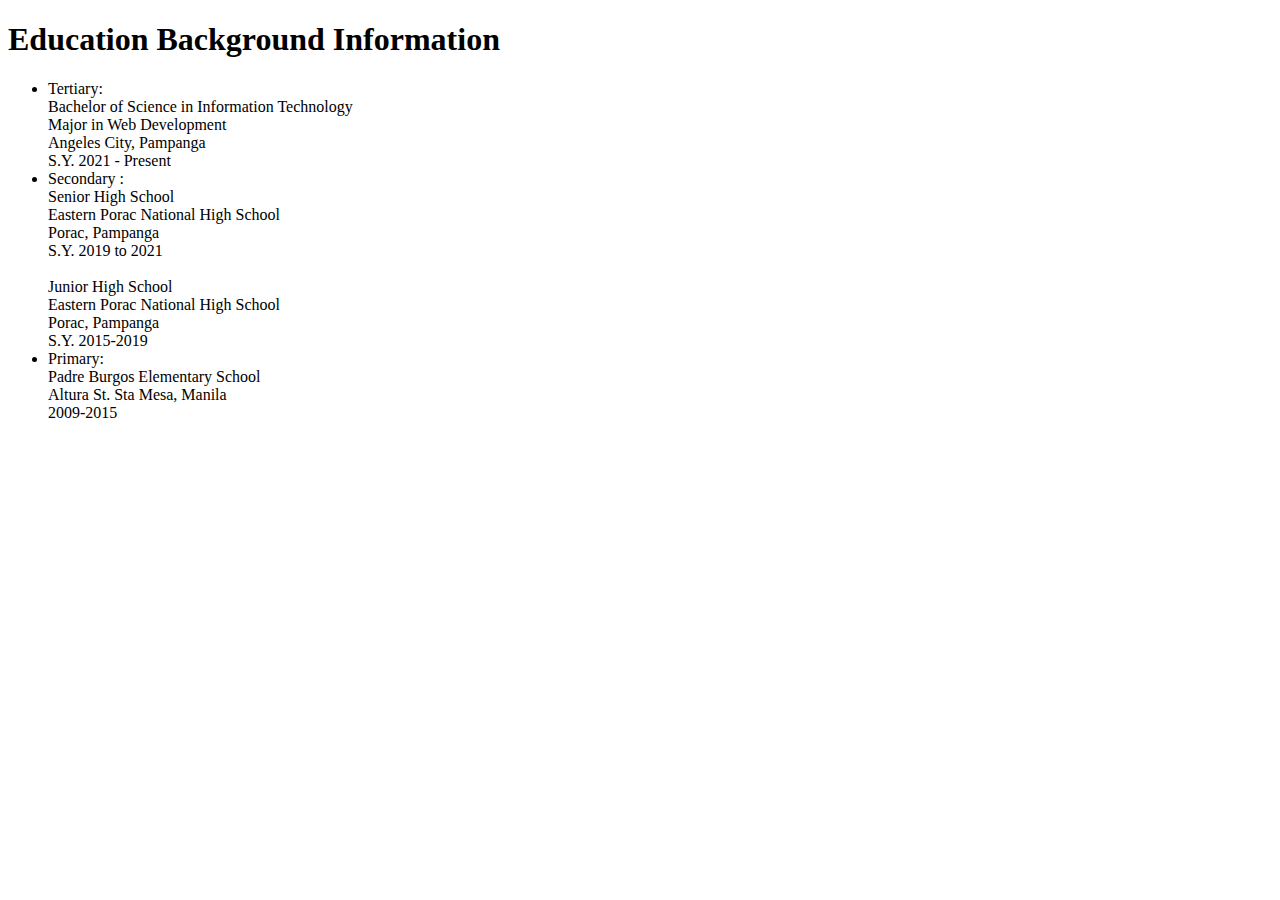
<file: src/app/education/education.component.html>
<!DOCTYPE html>
<html lang="en">
<head>
    <meta charset="UTF-8">
    <meta name="viewport" content="width=device-width, initial-scale=1.0">
    <title>Education Information Page</title>
</head>
<body>
    <h1>Education Background Information</h1>
   
    <div class="per-info">
        <ul>
            <li>Tertiary: <div class="educ"><span class="categ">Bachelor of Science in Information Technology</span><br><span>Major in Web Development</span><br><span>Angeles City, Pampanga</span><br><span>S.Y. 2021 - Present</span></div></li>
            <li>Secondary   : <div class="educ"><span class="categ">Senior High School</span><br><span>Eastern Porac National High School</span><br><span>Porac, Pampanga</span><br><span>S.Y. 2019 to 2021</span><br><br><span class="categ">Junior High School</span><br><span>Eastern Porac National High School</span><br><span>Porac, Pampanga</span><br><span>S.Y. 2015-2019</span></div></li>
            <li>Primary: <div class="educ"><span class="categ">Padre Burgos Elementary School	</span><br><span>Altura St. Sta Mesa, Manila </span><br><span>2009-2015</span><br></div></li>
            
        </ul>
    </div>
    
</body>
</html>
</file>
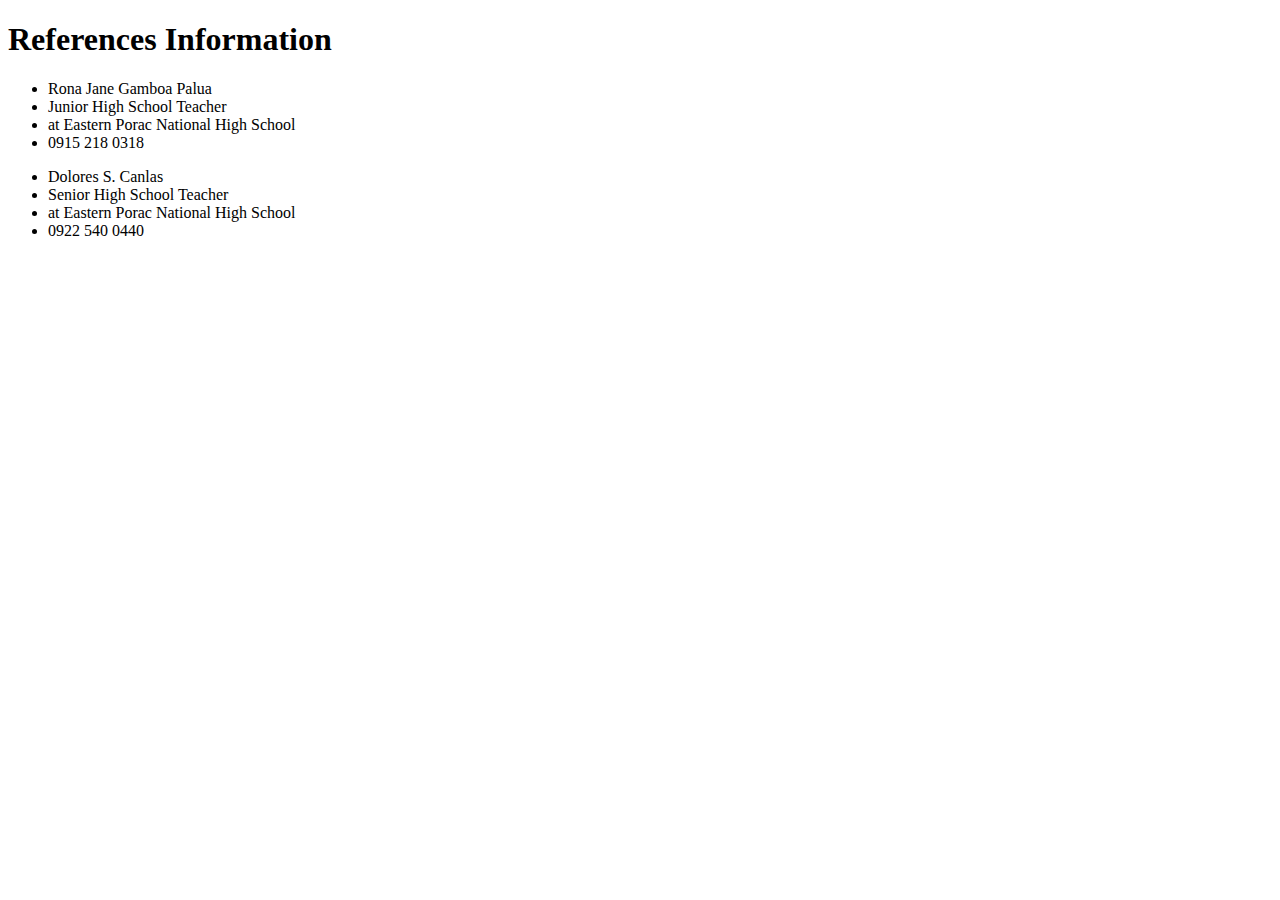
<file: src/app/references/references.component.html>
<!DOCTYPE html>
<html lang="en">
<head>
    <meta charset="UTF-8">
    <meta name="viewport" content="width=device-width, initial-scale=1.0">
    <title>References Information Page</title>
</head>
<body>
    <h1>References Information</h1>
   
    <div class="row">
        <div class="column">
            <ul>
                <li>Rona Jane Gamboa Palua</li>
                <li>Junior High School Teacher</li>
                <li>at Eastern Porac National High School</li>
                <li>0915 218 0318</li>
              </ul>
        </div>
        <div class="column two">
          <ul>
            <li>Dolores S. Canlas</li>
            <li>Senior High School Teacher</li>
            <li>at Eastern Porac National High School</li>
            <li >0922 540 0440</li>
          </ul>
        </div>
      </div>
     
     
</body>
</html>
</file>
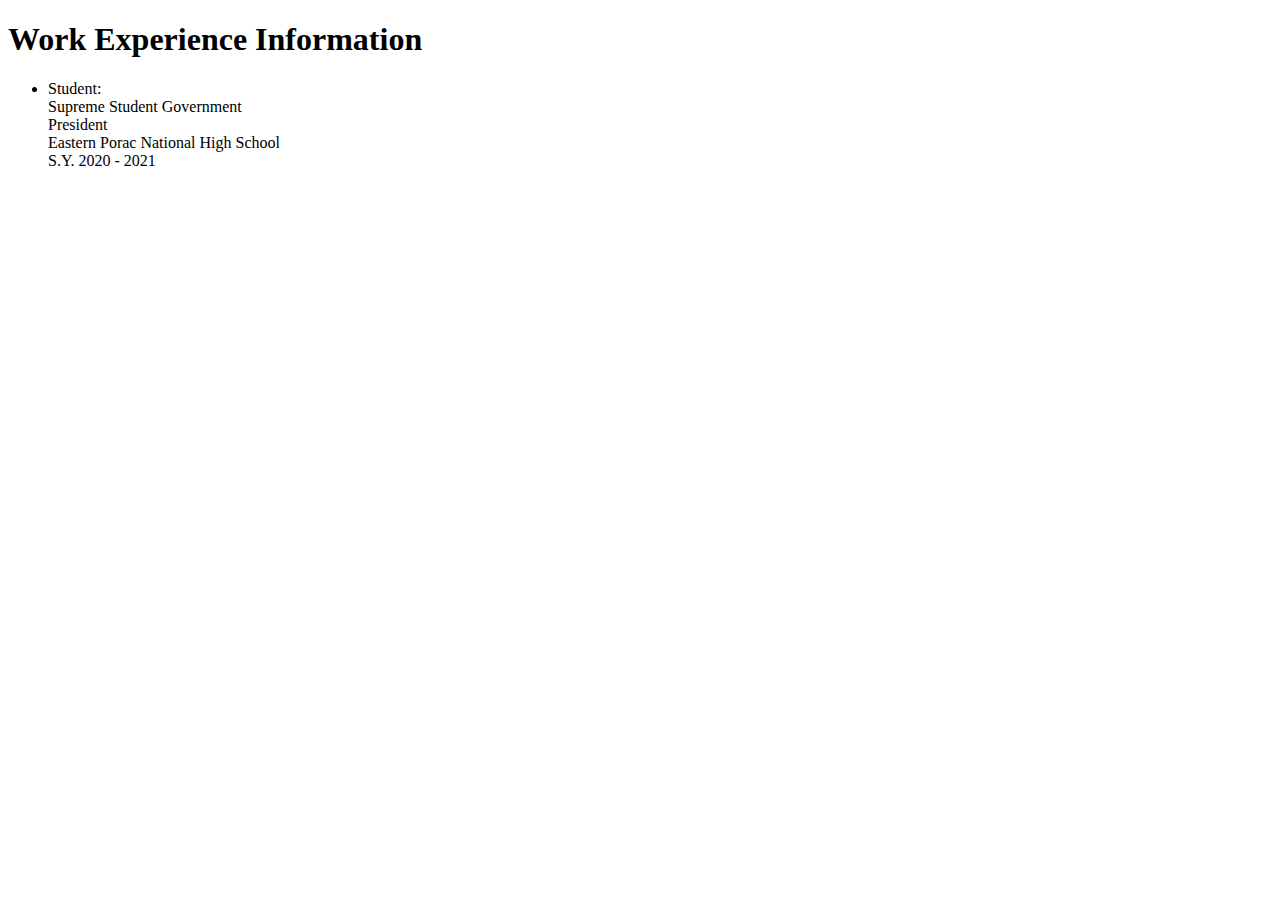
<file: src/app/work-experience/work-experience.component.html>
<!DOCTYPE html>
<html lang="en">
<head>
    <meta charset="UTF-8">
    <meta name="viewport" content="width=device-width, initial-scale=1.0">
    <title>Work Experience Information Page</title>
</head>
<body>
    <h1>Work Experience Information</h1>
   
    <div class="per-info">
        <ul>
            <li>Student: <div class="educ"><span class="categ">Supreme Student Government</span><br><span>President</span><br><span>Eastern Porac National High School</span><br><span>S.Y. 2020 - 2021</span></div></li>
            
            
        </ul>
    </div>
    
</body>
</html>
</file>
